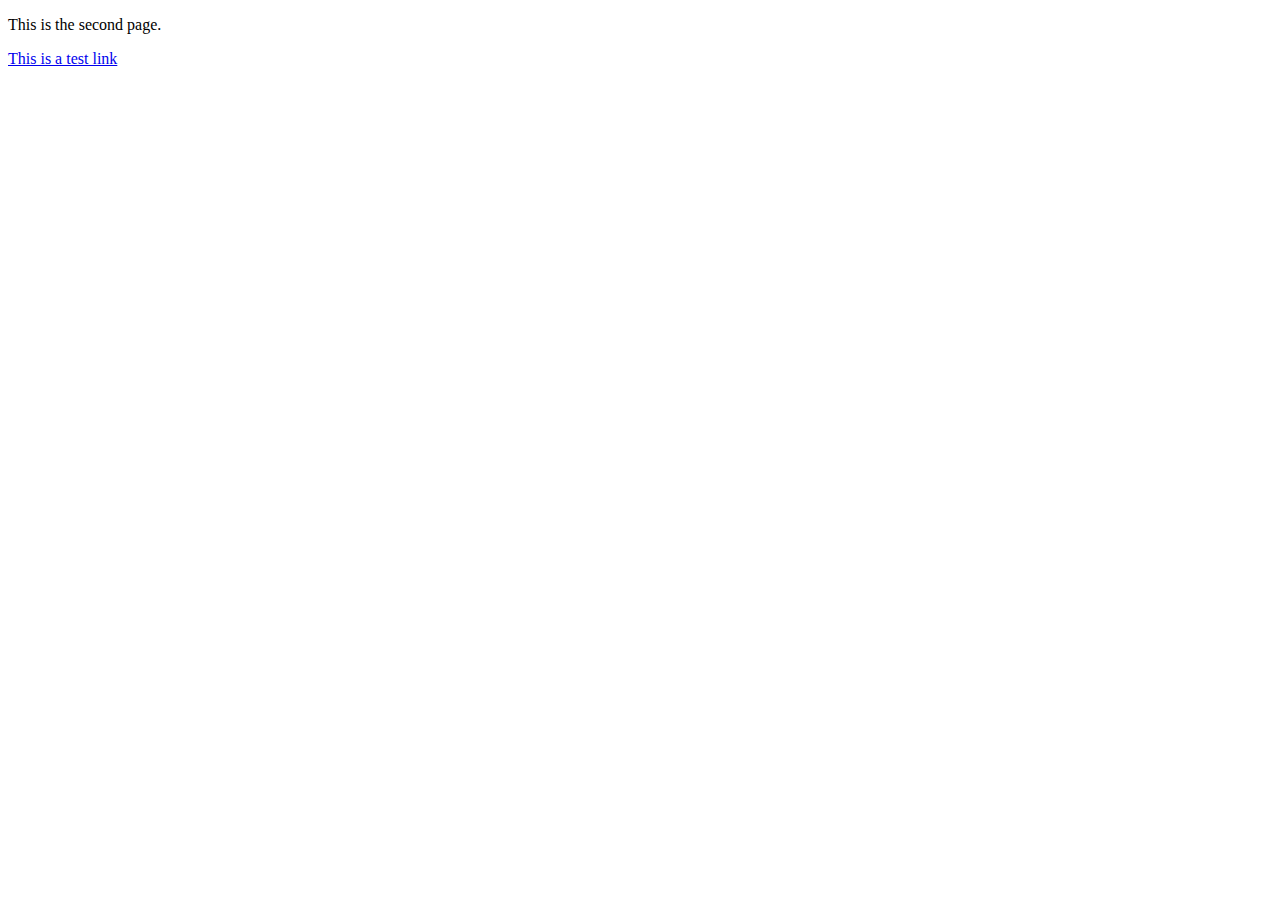
<file: page2.html>
<!DOCTYPE html>
<!--[if lt IE 7]>      <html class="no-js lt-ie9 lt-ie8 lt-ie7"> <![endif]-->
<!--[if IE 7]>         <html class="no-js lt-ie9 lt-ie8"> <![endif]-->
<!--[if IE 8]>         <html class="no-js lt-ie9"> <![endif]-->
<!--[if gt IE 8]><!--> <html class="no-js"> <!--<![endif]-->
    <head>
        <meta charset="utf-8">
        <title>Page 2</title>
        <script src="https://ajax.googleapis.com/ajax/libs/jquery/2.1.4/jquery.min.js"></script>
        <!-- Place favicon.ico and apple-touch-icon.png in the root directory -->
    </head>
    <body>
        <!--[if lt IE 7]>
            <p class="browsehappy">You are using an <strong>outdated</strong> browser. Please <a href="http://browsehappy.com/">upgrade your browser</a> to improve your experience.</p>
        <![endif]-->

        <!-- Add your site or application content here -->
        <p>This is the second page.</p>
        <a href="page3.html">This is a test link</a>


    </body>
</html>
</file>
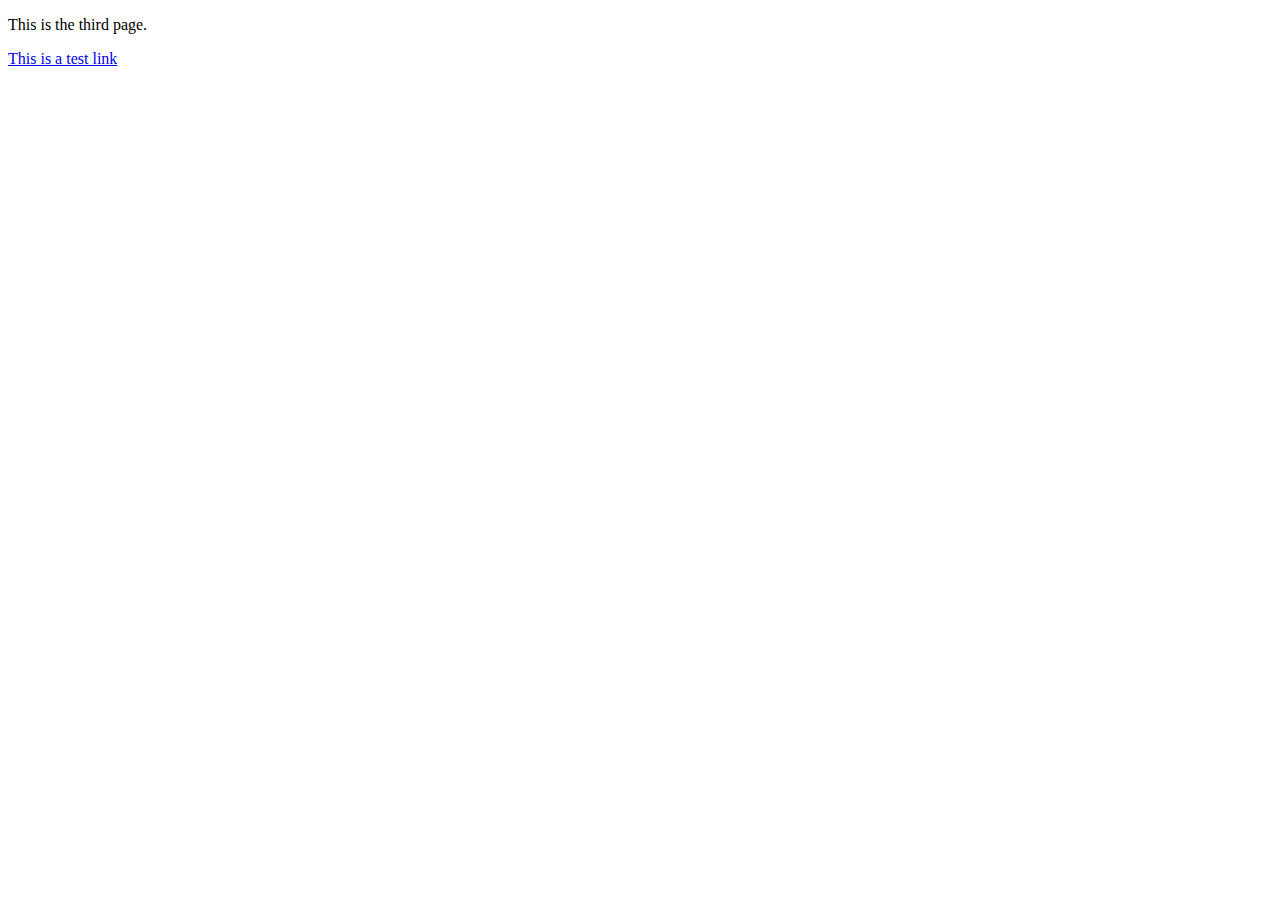
<file: page3.html>
<!DOCTYPE html>
<!--[if lt IE 7]>      <html class="no-js lt-ie9 lt-ie8 lt-ie7"> <![endif]-->
<!--[if IE 7]>         <html class="no-js lt-ie9 lt-ie8"> <![endif]-->
<!--[if IE 8]>         <html class="no-js lt-ie9"> <![endif]-->
<!--[if gt IE 8]><!--> <html class="no-js"> <!--<![endif]-->
    <head>
        <meta charset="utf-8">
        <title>Page 3</title>
        <script src="https://ajax.googleapis.com/ajax/libs/jquery/2.1.4/jquery.min.js"></script>
        <!-- Place favicon.ico and apple-touch-icon.png in the root directory -->
    </head>
    <body>
        <!--[if lt IE 7]>
            <p class="browsehappy">You are using an <strong>outdated</strong> browser. Please <a href="http://browsehappy.com/">upgrade your browser</a> to improve your experience.</p>
        <![endif]-->

        <!-- Add your site or application content here -->
        <p>This is the third page.</p>
        <a href="exit.html">This is a test link</a>


    </body>
</html>
</file>
